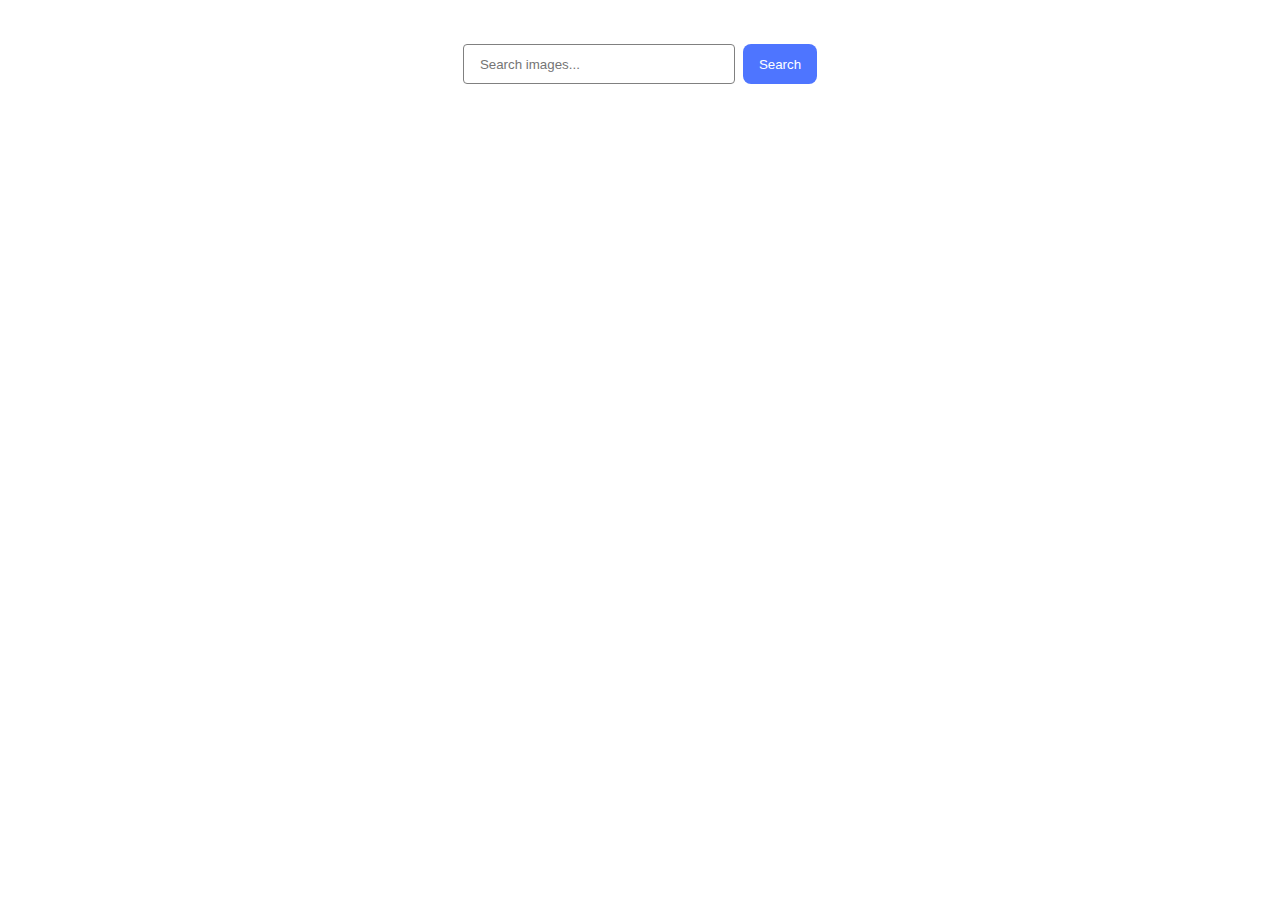
<file: src/index.html>
<!DOCTYPE html>
<html lang="en">
  <head>
    <meta charset="UTF-8" />
    <link rel="icon" type="image/svg+xml" href="/favicon.svg" />
    <meta name="viewport" content="width=device-width, initial-scale=1.0" />
    <title>goit-js-hw-11</title>
    <link rel="preconnect" href="https://fonts.googleapis.com">
    <link rel="preconnect" href="https://fonts.gstatic.com" crossorigin>
    <link href="https://fonts.googleapis.com/css2?family=Montserrat:wght@400;500&display=swap" rel="stylesheet">
    <link rel="stylesheet" href="./css/styles.css" />
  </head>
  <body>
    <form class="form">
      <label class="label">
        <input class="input" type="text" name="search" placeholder="Search images...">
      </label>

      <button class="button" type="submit">Search</button>
    </form>

    <div class="loader"></div>
    <ul class="gallery"></ul>
    



    <script type="module" src="./main.js"></script>
  </body>
</html>
</file>
<file: src/css/styles.css>
:root {
  font-family: 'Montserrat', sans-serif;
  font-size: 16px;
  line-height: 1.5;
  font-weight: 400;
  letter-spacing: 0.04em;

  color: #242424;
  background-color: rgba(255, 255, 255, 0.87);

  font-synthesis: none;
  text-rendering: optimizeLegibility;
  -webkit-font-smoothing: antialiased;
  -moz-osx-font-smoothing: grayscale;
  -webkit-text-size-adjust: 100%;
}

body {
  display: flex;
  align-items: center;
  padding-top: 36px;
  flex-direction: column;
}

.form {
  display: flex;
  gap: 8px;
}

.input {
  box-sizing: border-box;
  width: 272px;
  height: 40px;
  flex-shrink: 0;
  border-radius: 4px;
  border: 1px solid #808080;
  padding: 8px 16px;
  color: #2E2F42;
}

.input:hover {
  border: 1px solid #000;
}

.input:focus {
  border: 1px solid #4E75FF;
}

.input:focus,
.input:focus-visible {
  outline: 0;
}

.button {
  display: inline-flex;
  padding: 8px 16px;
  justify-content: center;
  align-items: center;
  gap: 10px;
  border-radius: 8px;
  background: #4E75FF;
  border: none;
  cursor: pointer;
  color: #FFF;
  font-weight: 500;
}

.button:hover {
  background: #6C8CFF;
}

.gallery {
  list-style: none;
  display: flex;
  flex-wrap: wrap;
  gap: 24px 24px;
  padding-left: 0;
  justify-content: center;
  margin-top: 32px;
}

.gallery-image {
  width: 360px;
  height: 200px;
}

.gallery-card {
  border-radius: 4px;
  border: 1px solid #000;
}

.gallery-card-list {
  padding-left: 0;
  list-style: none;
  display: flex;
  gap: 8px;
  justify-content: center;
}

.gallery-card-item {
  display: flex;
  flex-direction: column;
  align-items: center;
}

.gallery-card-title {
  font-family: 'Montserrat', sans-serif;
  font-size: 16px;
  line-height: 1.5;
  font-weight: 500;
  letter-spacing: 0.04em;
}

.gallery-card-information {
  font-family: 'Montserrat', sans-serif;
  font-size: 16px;
  line-height: 1.5;
  font-weight: 400;
  letter-spacing: 0.04em;
}

.loading {
  margin-top: 32px;
  width: 48px;
  height: 48px;
  border: 5px solid #FFF;
  border-bottom-color: #FF3D00;
  border-radius: 50%;
  display: inline-block;
  box-sizing: border-box;
  animation: rotation 1s linear infinite;
}

@keyframes rotation {
  0% {
    transform: rotate(0deg);
  }

  100% {
    transform: rotate(360deg);
  }
}
</file>
